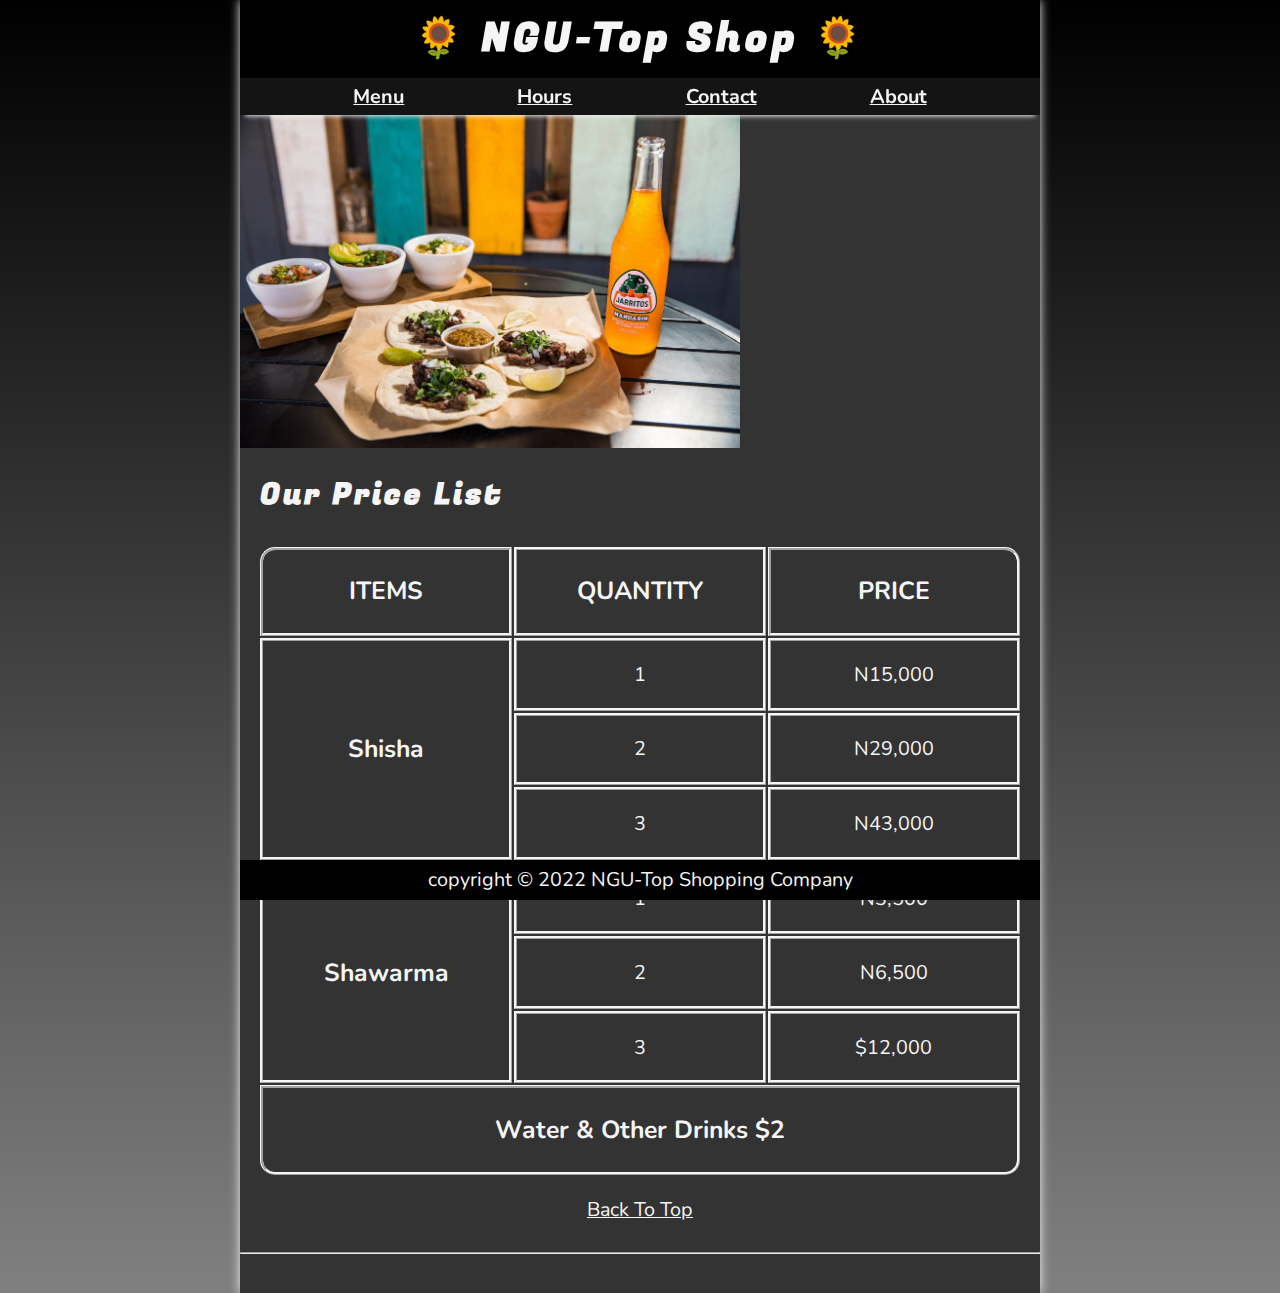
<file: index.html>
<!DOCTYPE html>
<html lang="en">

<head>
        <meta charset="UTF-8">
        <meta name="viewport" content="width=device-width, initial-scale=1.0">
        <meta name="author" content="Nguakaaga Mvendaga">
        <meta name="descripption" content="The official website for The Little Taco Shop">
        <title>NGU-Top Shop</title>
        <link rel="icon" href="favicon.ico" type="image/x-icon">
        <link rel="stylesheet" href="CSS/style.css">
        <script src="js/main.js" defer></script>
</head>

<body>
    <header class="header">
        <h1 class="header__h1">NGU-Top Shop</h1>
        <nav class="header__nav">
            <ul class="header__ul">
                <li>
                    <a href="#menu">Menu</a>
                </li>
                <li>
                    <a href="hours.html">Hours</a>
                </li>
                <li>
                    <a href="contact.html">Contact</a>
                </li>
                <li>
                    <a href="about.html">About</a>
                </li>
            </ul>
        </nav>
    </header>

    <section class="hero">
        <h2 class="hero__h2">Hi, Welcome!</h2>
        <figure>
            <img src="img/tacos and drink.jpg" alt="NGU-Top Shop Drink" title="We love NGU-Top Shop!" width="500" height="300">
            <figcaption class="offscreen">
                NGU-Top Drinks
            </figcaption>
        </figure>
    </section>

    <main class="main">
        <article id="menu" class="main__article menu">
            <h2 class="menu__h2">Our Price List</h2>
            <table class="menu__container">
                <caption class="offscreen">Our Products</caption>
                <thead>
                    <tr>
                        <th class="menu__header" scope="col">ITEMS</th>
                        <th class="menu__header" scope="col">QUANTITY</th>
                        <th class="menu__header" scope="col">PRICE</th>
                    </tr>
                </thead>
                <tbody>
                    <tr>
                        <th class="menu__item menu__cr" scope="row" rowspan="3">
                            Shisha
                        </th>
                        <td class="menu__item">1</td>
                        <td class="menu__item">N15,000</td>
                    </tr>
                    <tr>
                        <td class="menu__item">2</td>
                        <td class="menu__item">N29,000</td>
                    </tr>
                    <tr>
                        <td class="menu__item">3</td>
                        <td class="menu__item">N43,000</td>
                    </tr>
                    <tr>  
                        <th class="menu__item menu__sf" scope="row" rowspan="3">
                            Shawarma
                        </th>
                        <td class="menu__item">1</td>
                        <td class="menu__item">N3,500</td>
                    </tr>
                    <tr>
                        <td class="menu__item">2</td>
                        <td class="menu__item">N6,500</td>
                    </tr>
                    <tr>
                        <td class="menu__item">3</td>    
                        <td class="menu__item">$12,000</td>
                    </tr>
                </tbody>
                <tfoot>
                    <tr>
                        <td class="menu__item menu__cs" colspan="3">
                          Water &amp; Other Drinks $2
                        </td>
                    </tr>
                </tfoot>
            </table>

            <p class="center">
                <a href="#">Back To Top</a>
            </p>
        </article>
    </main>
    <hr>
    <footer class="footer">
        <p>
            <span class="nowrap">copyright &copy;<time id="year"> 2022</time></span>
            <span class="nowrap">NGU-Top Shopping Company</span>
        </p>
    </footer>
</body>

</html>
</file>
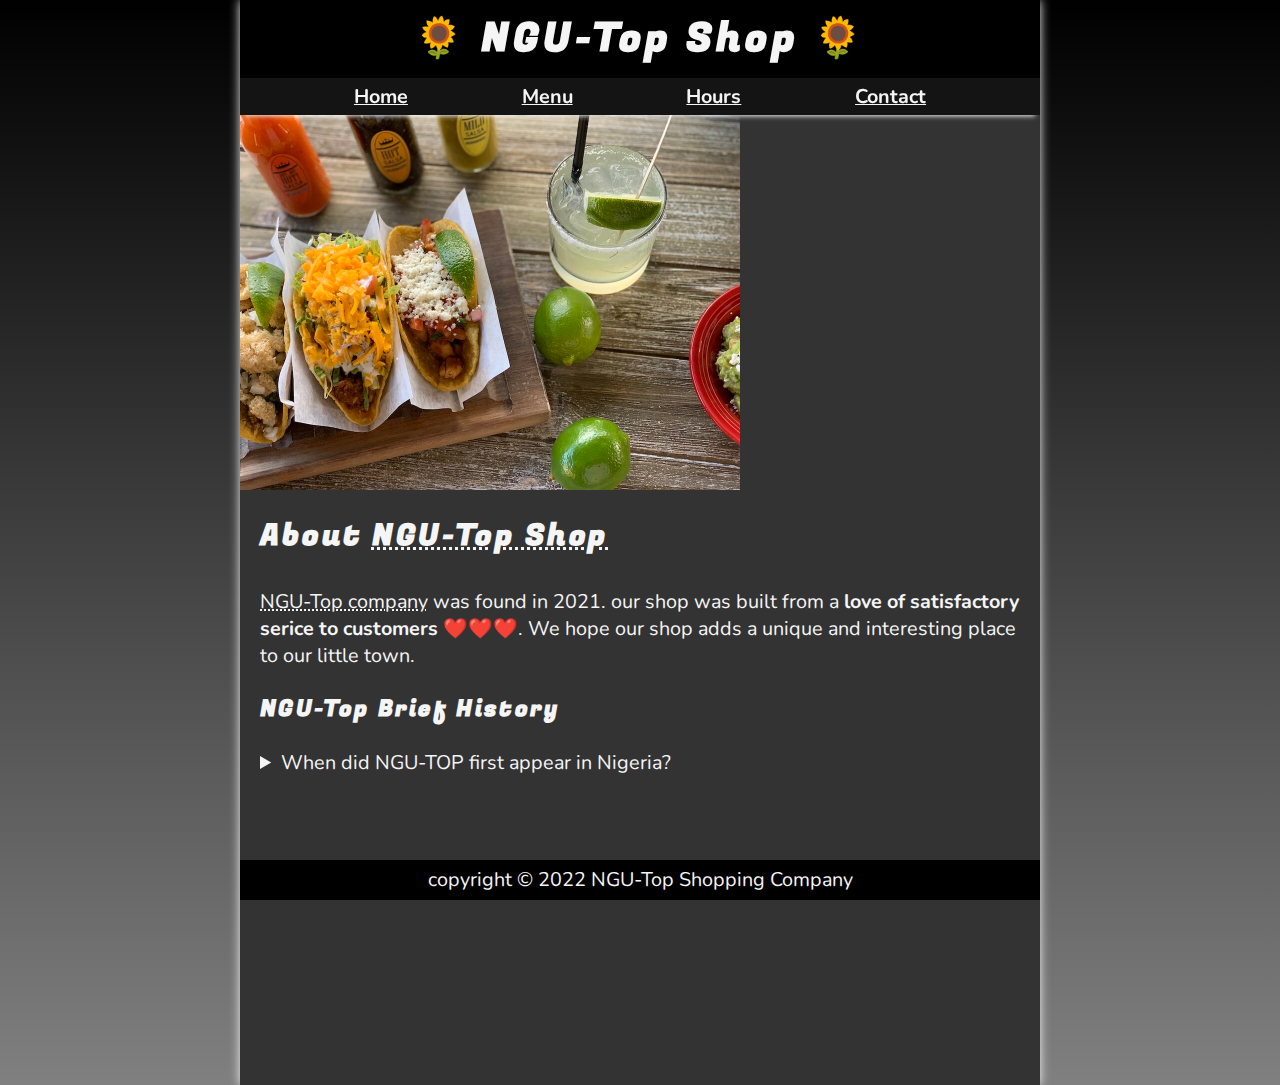
<file: about.html>
<!DOCTYPE html>
<html lang="en">

<head>
        <meta charset="UTF-8">
        <meta name="viewport" content="width=device-width, initial-scale=1.0">
        <meta name="author" content="Nguakaaga Mvendaga">
        <meta name="descripption" content="About The Little Taco Shop">
        <title>About NGU-Top Shop</title>
        <link rel="icon" href="favicon.ico" type="image/x-icon">
        <link rel="stylesheet" href="CSS/style.css">
        <script src="js/main.js" defer></script>

</head>

<body>
    <header class="header">
        <h1 class="header__h1">NGU-Top Shop</h1>
        <nav class="header__nav">
            <ul class="header__ul">
                <li>
                    <a href="/">Home</a>
                </li>
                <li>
                    <a href="/#menu">Menu</a>
                </li>
                <li>
                    <a href="hours.html">Hours</a>
                </li>
                <li>
                    <a href="contact.html">Contact</a>
                </li>
            </ul>
        </nav>
    </header>

    <section class="hero">
        <figure>
            <img src="img/tacos delicious.jpg" alt="Tacos Delilicious" title="Tacos Delicious!" width="500" height="300">
            <figcaption class="offscreen">
                Try these delicious meals
            </figcaption>
        </figure>
    </section>

    <main class="main">
        <article id="about" class="main__article about">
            <h2>About <abbr title="The Little Taco Shop">NGU-Top Shop</abbr></h2>
            <abbr title="">NGU-Top company</abbr> was found in <time datetime="2021">2021</time>. our shop was built from a <strong>love of satisfactory serice to customers</strong> ❤️❤️❤️. We hope our shop adds a unique and interesting place to our little town.
        <p>
            <aside class="about__trivia">
                <h3>NGU-Top Brief History</h3>
                <details>
                    <summary>When did NGU-TOP first appear in Nigeria?</summary>
                    <p>
                        Jeffrey M. Pilcher, Business historian and proffessor of history at the 
                        university of Abuja, says 
                        the earliest mention of tacos in Nigeria are in a newspaper 
                        from <time 
                            datetime="2021">2021</time>. 
                            (Source: <cite><a 
                                href="https://www.smithsonianmag.com/arts-culture/
                                where-did-the-taco-come-from-81228162/"
                                target="_blank">smithsonian Magazine</a></cite>)
                    </p>
                </details>
            </aside>
        </p>
        </article>
    </main>

    <footer class="footer">
        <p>
            <span class="nowrap">copyright &copy;<time id="year"> 2022</time></span>
            <span class="nowrap">NGU-Top Shopping Company</span>
        </p>
    </footer>
</body>

</html>
</file>
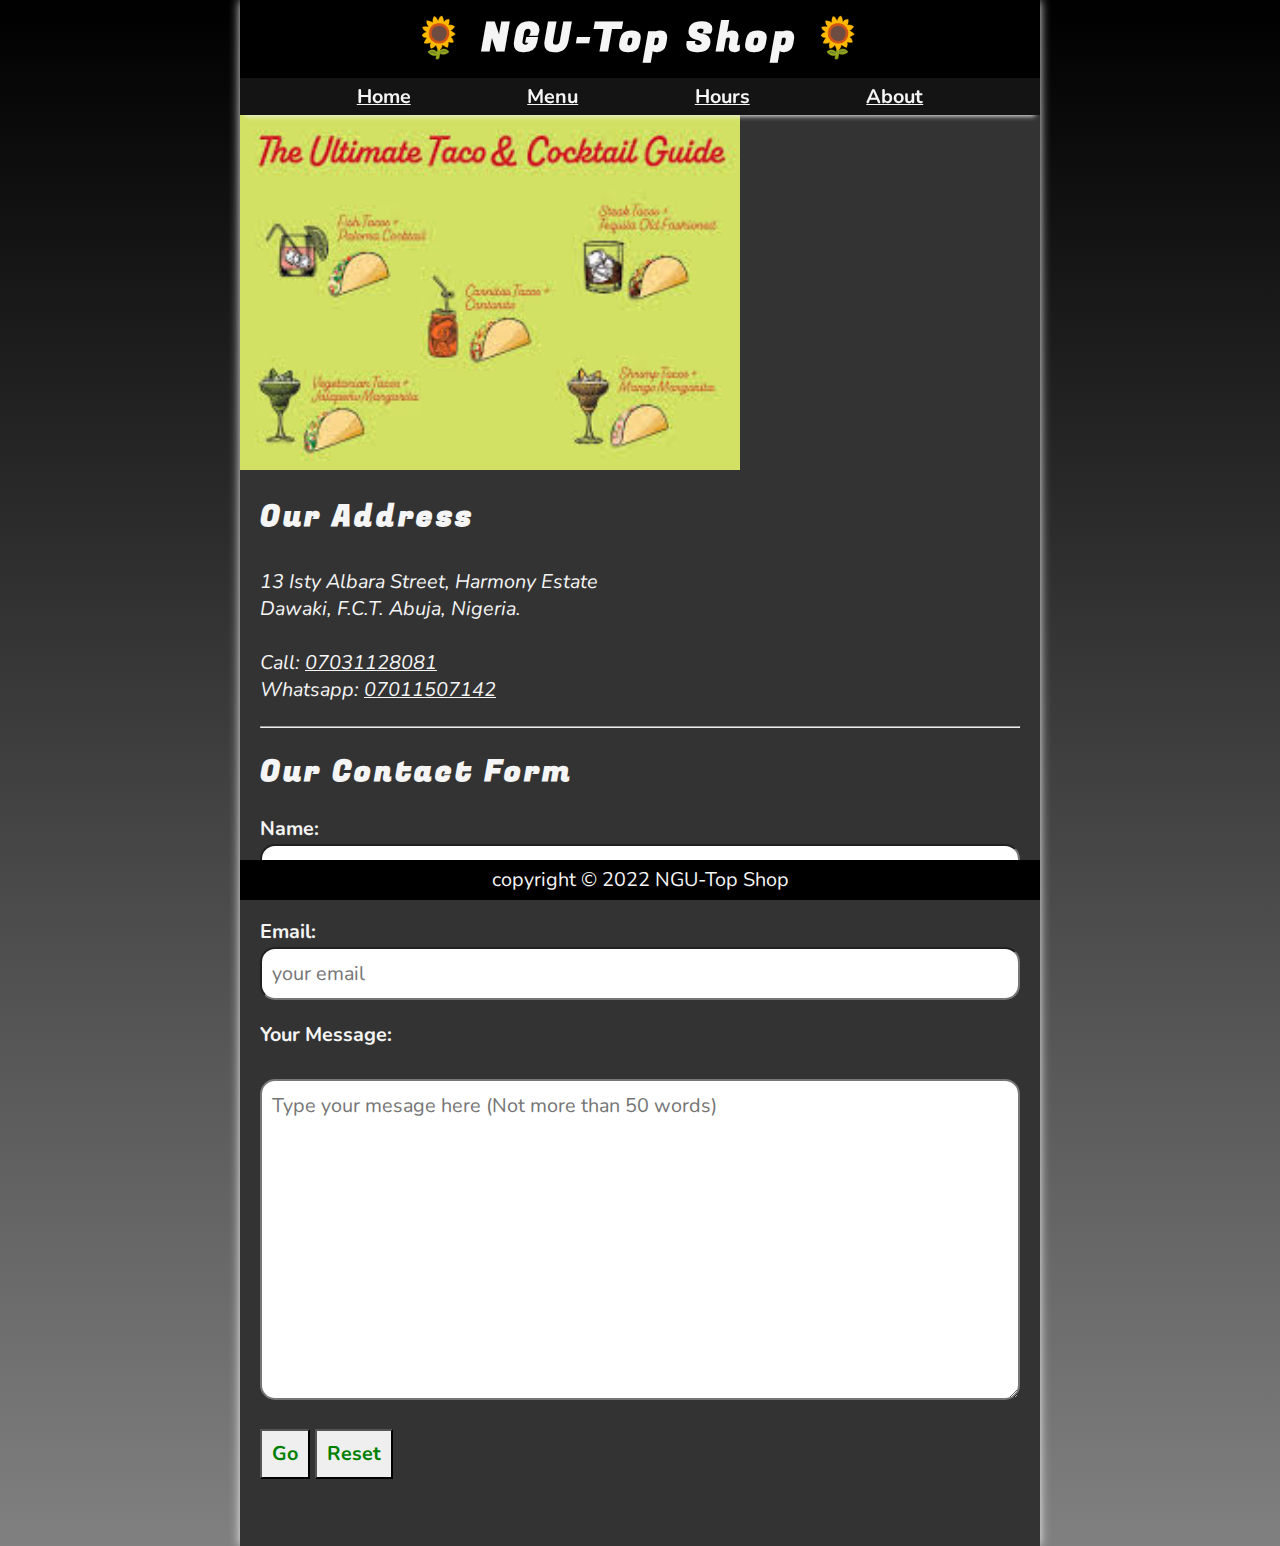
<file: contact.html>
<!DOCTYPE html>
<html lang="en">

<head>
        <meta charset="UTF-8">
        <meta name="viewport" content="width=device-width, initial-scale=1.0">
        <meta name="author" content="Nguakaaga Mvendaga">
        <meta name="descripption" content="Contact Information for The Little Taco Shop">
        <title>Contact Us - NGU-Top</title>
        <link rel="icon" href="favicon.ico" type="image/x-icon">
        <link rel="stylesheet" href="CSS/style.css">
        <script src="js/main.js" defer></script>
</head>

<body>
    <header class="header">
        <h1 class="header__h1">NGU-Top Shop</h1>
        <nav class="header__nav">
            <ul class="header__ul">
                <li>
                    <a href="/">Home</a>
                </li>
                <li>
                    <a href="/#menu">Menu</a>
                </li>
                <li>
                    <a href="Hours.html">Hours</a>
                </li>
                <li>
                    <a href="about.html">About</a>
                </li>
            </ul>
        </nav>
    </header>
    
    <section class="hero">
    <figure>
            <img src="img/tacos _close.jpg" alt="Little Taco Shop Tacos" title="Tacos ready to eat!" width="500" height="300">
            <figcaption class="offscreen">
                Little Taco Shop Tacos
            </figcaption>
        </figure>
    </section>

    <main class="main">
        <article class="main__article">
           <h2>Our Address</h2>
            <address>
                13 Isty Albara Street, Harmony Estate<br>
                Dawaki, F.C.T. Abuja, Nigeria.
                <br><br>
                Call: <a href="+2347031128081">07031128081</a><br>
                
                Whatsapp: <a href="+2347011507142">07011507142</a></li>
            </address>
        </article>  
        <hr>
        <article class="main__article contact">
        <h2 class="contact__h2">Our Contact Form</h2>

        <form action="https://pbin.org/get" method="get" class="contact__form">
            <fieldset class="contact__fieldset">
                <legend class="offscreen">Send Us A Message</legend>
                <p class="contact__p">
                    <label class="contact__label" for="name">Name:</label>
                    <input class="contact__input" type="text" name="name" id="name" placeholder="your name" required>
                </p>
                <p class="contact__p">
                    <label class="contact__label" for="email">Email:</label>
                    <input class="contact__input" type="email" name="email" id="email" placeholder="your email" required>
                </p>
                <p class="contact__p">
                    <label class="contact__label" for="Message">Your Message:</label>
                    <br>
                    <textarea class="contact__textarea" name="Message" id="Message" cols="30" rows="10" 
                        placeholder="Type your mesage here (Not more than 50 words)"></textarea>
                </p>
            </fieldset>
             <button class="contact__button" type="submit">Go</button>
             <button class="contact__button" type="reset">Reset</button>
        </form>
        </article>
        
    </main>
    <footer class="footer">
        <p>
            <span class="nowrap">copyright &copy;<time id="year"> 2022</time></span>
            <span class="nowrap">NGU-Top Shop</span>
        </p>
    </footer>
</body>

</html>
</file>
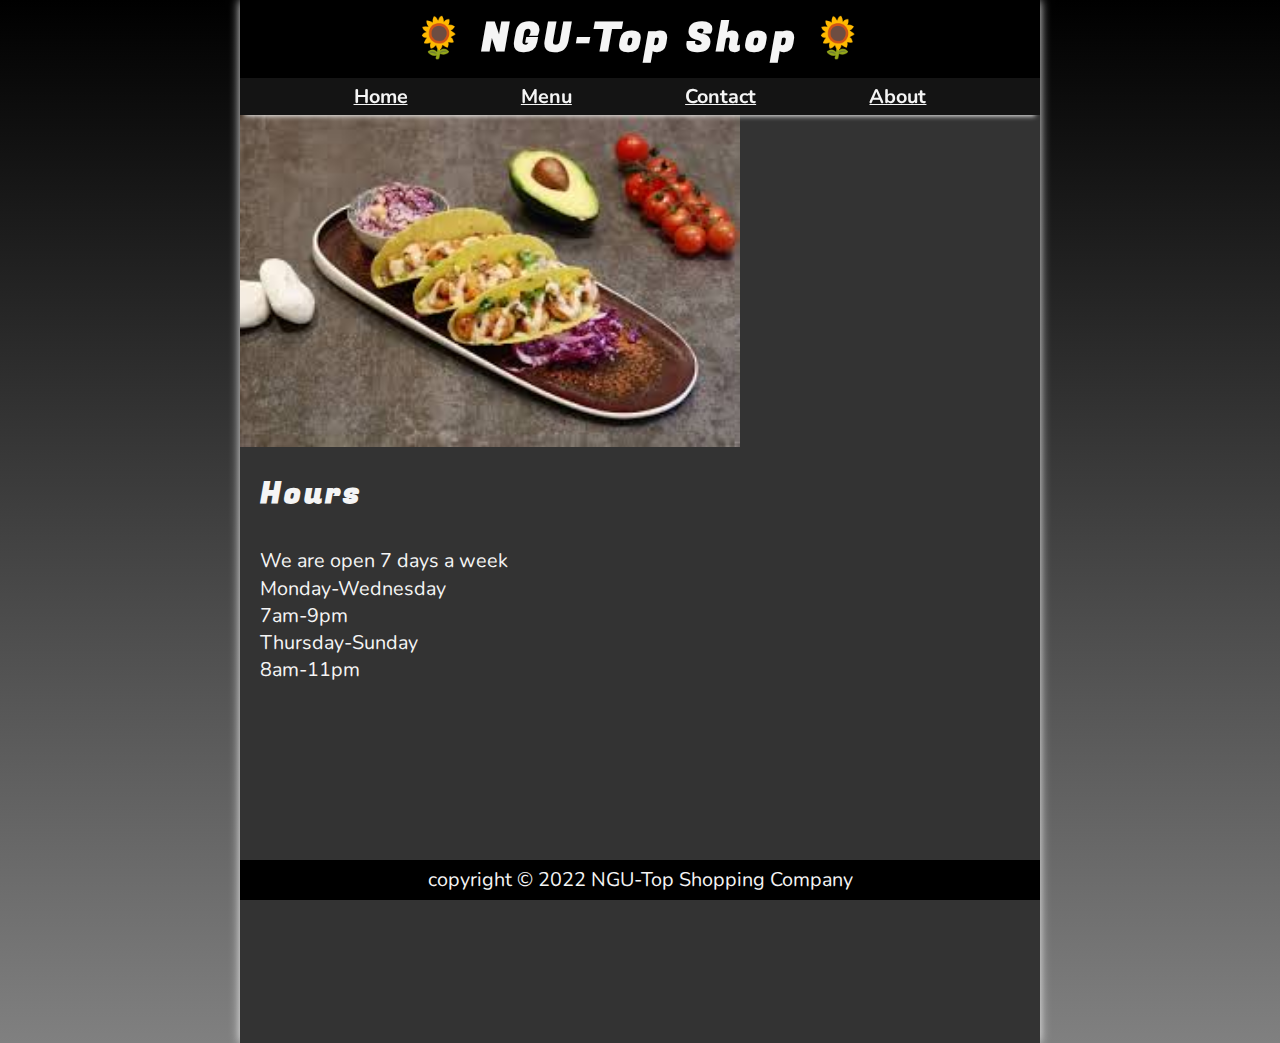
<file: hours.html>
<!DOCTYPE html>
<html lang="en">

<head>
        <meta charset="UTF-8">
        <meta name="viewport" content="width=device-width, initial-scale=1.0">
        <meta name="author" content="Nguakaaga Mvendaga">
        <meta name="descripption" content="Store Hours for The Little Taco Shop">
        <title>NGU-Top Hours</title>
        <link rel="icon" href="favicon.ico" type="image/x-icon">
        <link rel="stylesheet" href="CSS/style.css">
        <script src="js/main.js" defer></script>
</head>

<body>
    <header class="header"> 
        <h1 class="header__h1">NGU-Top Shop</h1>
        <nav class="header__nav">
            <ul class="header__ul">
                <li>
                    <a href="/">Home</a>
                </li>
                <li>
                    <a href="/#menu">Menu</a>
                </li>
                <li>
                    <a href="contact.html">Contact</a>
                </li>
                <li>
                    <a href="about.html">About</a>
                </li>
            </ul>
        </nav>
    </header>
    
    <section>
        <figure class="hero">
            <img src="img/tacos.tray.jpg" alt="A tray of tasty Tacos" title="We love trays of Tacos!" width="500" height="300">
            <figcaption class="offscreen">
                A tray of tasty Tacos
            </figcaption> 
        </figure>
    </section>

    <main class="main">
        <article class="main__article">
            <h2>Hours</h2>
        <p>  We are open 7 days a week
            <dt>Monday-Wednesday</dt>
            <dd>7am-9pm</dd>
            <dt>Thursday-Sunday</dt>
            <dd>8am-11pm</dd>
        </p>
        </dl>
        </article>
    </main>
    <footer class="footer">
        <p>
            <span class="nowrap">copyright &copy;<time id="year"> 2022</time></span>
            <span class="nowrap">NGU-Top Shopping Company</span>
        </p>
    </footer>
</body>

</html>
</file>
<file: CSS/style.css>
@import url('https://fonts.googleapis.com/css2?family=Fugaz+one&family=Nunito&display=swap');

/* || RESET */
*,
*::after,
*::before {
    margin: 0;
    padding: 0;
    box-sizing: border-box;
}

img {
    display: block;
    max-width: 100%;
    height: auto;
}

input, 
button, 
textarea {
    font: inherit;
}

/* || VARIABLES */

:root {
    /* FONTS */
    --FF: "Nunito", sans-serif;
    --FF-HEADINGS: "Fugaz one", cursive;
    --FS: clamp(1rem, 2.2vh, 1.5rem);

    /* COLORS */
    --BGCOLOR-FADE: rgb(252, 220, 160);
    --BGCOLOR: orange;
    --BGIMAGE: linear-gradient(to bottom, var(--BGCOLOR), var(--BGCOLOR-FADE));
    --BODY-BGCOLOR: #FFF;
    --BORDER-COLOR: #333;
    --BUTTON-COLOR: #FFF;
    --FONT-COLOR: #000;
    --HEADER-BGCOLOR: #000;
    --HEADER-COLOR: #FFF; 
    --HERO-BGCOLOR: rgba(51, 178, 51, 0.75);
    --HERO-COLOR: #FFF;
    --HIGHLIGHT-COLOR: rgb(51, 178, 51);
    --LINK-ACTIVE: orange;
    --LINK-COLOR: #000;
    --LINK-HOVER: hsla(0, 0%, 0% 0.6);
    --NAV-BGCOLOR: #FFF;

/* BORDERS */
--BORDERS: 1px solid var
(--BORDER-COLOR);
--BORDER-RADIUS: 15px;

/* STANDARD PADDING */
--PADDING-TB: 0.25em;
--PADDING-SIDE: 2.5%;

/* STANDARD MARGIN */
--MARGIN: clamp(1em, 2.5vh, 1.5em)0;
}

@media (prefers-color-scheme: light) {
    :root {
        --BGCOLOR-FADE: gray;
        --BGCOLOR: #000;
        --BODY-BGCOLOR: #333;
        --BORDER-COLOR: whitesmoke;
        --BUTTON-COLOR: #000;
        --FONT-COLOR: whitesmoke;
        --HEADER-COLOR: whitesmoke;
        --HERO-COLOR: #333;
        --HIGHLIGHT-COLOR: whitesmoke;
        --LINK-ACTIVE: rgb(252, 200, 103);
        --LINK-COLOR: whitesmoke;
        --LINK-HOVER: orange;
        --NAV-BGCOLOR: rgb(20, 20, 20);
    }
    
/* || UITILITY CLASSES */

.offscreen {
    position: absolute;
    left: -10000px;
}

.nowrap {
    white-space: nowrap;
 }

.center {
    text-align: center;
}

/* || GENERAL STYLES */
html {
    scroll-behavior: smooth;
    font-size: var(--FS);
    font-family: var(--FF);
    background-color: var(--BGCOLOR);
    background-image: var(--BGIMAGE);
}

body {
    background-color: var(--BODY-BGCOLOR);
    color: var(--FONT-COLOR);
    min-height: 100vh;
    max-width: 800px;
    margin: 0 auto ;
    border-left: var(--BORDERS);
    border-right: var(--BORDERS);
    box-shadow: 0 0 10px var(--BORDER-COLOR);
}

h1,
h2,
h3 {
    font-family:var(--FF-HEADINGS);
    letter-spacing: 0.1em;
}

h2, 
h3 {
    margin-bottom: 1em;
    color: var(--HIGHLIGHT-COLOR);
}

p {
    line-height: 1.5;
}

a:any-link {
    color: var(--LINK-COLOR);
}

a:hover, a:focus-visible {
    color: var(--LINK-HOVER);
}

a:active {
    color: var(--LINK-ACTIVE);
}

/* || HEADER */

.header {
    position: sticky;
    top: 0;
    z-index: 1;
}

.header__h1 {
    text-align: center;
    background-color: var(--HEADER-BGCOLOR);
    color: var(--HEADER-COLOR);
    padding: var(--PADDING-TB) var(--PADDING-SIDE);
}

.header__nav {
    background-color: var(--NAV-BGCOLOR);
    border-bottom: var(--BORDERS);
    font-weight: bold;
    box-shadow: 0 6px 5px -5px var(--BORDER-COLOR);
}

.header__ul {
    padding: var(--PADDING-TB) var(--PADDING-SIDE);
    list-style-type: none;
    display: flex;
    justify-content: space-evenly;
    gap: 1rem;
}

/* || HERO */

.hero {
    position: relative; 
}

.hero__h2 {
    background-color: var(--HERO-BGCOLOR);
    color: var(--HERO-COLOR);
    padding: 0.25em 0.5em;
    letter-spacing: 0.1rem;            
    text-shadow: 2px 2px 5px var(--BORDER-COLOR);
    position: absolute;
    top: -100px;
    left: 20px;
    animation: showWelcome 0.5s ease-in-out 1s
    forwards;
}

@keyframes showWelcome {
    0% {
    top: -20px;
    transform: skew(0deg, -5deg) scaleY(0);
}

    80% {
    top: 30px;
    transform: skew(10deg, -5deg) scaleY(1.2);
}

    100% {
    top: 20px;
    transform: skew(-10deg, -5deg) scaleY(1);
}
            }

/* || FOOTER */

.footer {
    position: sticky;
    bottom: 0;
    background-color: var(--HEADER-BGCOLOR);
    color: var(--HEADER-COLOR);
    padding: var(--PADDING-TB) var(--PADDING-SIDE);
    text-align: center;
}

   /* || MAIN */

.main {
    padding: var(--PADDING-TB) var(--PADDING-SIDE);
}

.main__article {
    scroll-margin-top: 6.5rem;
    margin: var(--MARGIN);
}

.main__article:first-child {
    margin-top: 1em;
}

.main__article:last-child {
    min-height: calc(100vh - 20rem);
}

   /* || ABOUT */ 

.about__trivia {
    margin: var(--MARGIN);
}

.about__trivia-answer {
    margin-top: 1em;
}

/* || CONTACT */ 

.contact__h2 {
    margin: 0;
}

.contact__fieldset {
    border: none;
}

.contact__p {
margin: 1em 0;
}
                   
.contact__label {
    display: block;
    font-weight: bold;
}

.contact__input,
.contact__textarea {
    padding: 0.5em;
    border-radius: var(--BORDER-RADIUS);
    border-width: 2px;
    width: 100%;  
}

.contact__button {
    padding: 0.5em;
    border-radius: var(--BORDER-RADIUS)
    background-color: var(--HIGHLIGHT-COLOR);
    color: var(--BUTTON-COLOR);
    font-weight: bold;
    color: green;
}

/* || MENU */
                   
thead,
tbody,
tfoot,
tr {
    display: contents;
}

.menu__container {
    display: grid;
    grid-template-columns: repeat(3,
    1fr);
    grid-template-areas: 
    "hd1 hd2 hd3"
    "cr cr1 cr1p"
    "cr cr2 cr2p"
    "cr cr3 cr3p"
    "sf sf1 sf1p"
    "sf sf2 sf2p"
    "sf sf3 sf3p"
    "cs cs cs";
gap: 0.1em; 
margin-bottom: 1em;
}

              
.menu__cr {
    grid-area: cr;
}

.menu__sf {
    grid-area: sf;
                   }

.menu__cs {
    grid-area: cs;
}

.menu__cr,
.menu__sf,
.menu__cs,
.menu__header {
    color: var(--HIGHLIGHT-COLOR);
    font-weight: bold;
    height: 100%;
    display: grid;
    place-content: center;
}

.menu__header,
.menu__item {
    width: 100%;
    padding: 1em;
    border: medium ridge var(--BORDER-COLOR);
}

.menu__item {
    display: grid;
    place-content: center;
}

thead th:first-child {
    border-top-left-radius: var(--BORDER-RADIUS);
}

thead th:last-child {
    border-top-right-radius: var(--BORDER-RADIUS);
}

tfoot td {
    border-bottom-left-radius: var(--BORDER-RADIUS);
    border-bottom-right-radius: var(--BORDER-RADIUS);
}

@media  screen and (min-width: 576px) {
    .header__h1::before {
        content: '🌻 '
    }

    .header__h1::after {
        content: ' 🌻'
    }

    .menu__header,
    .menu__cr,
    .menu__sf,
    .menu__cs {
        font-size: 125% ;
    }
</file>
